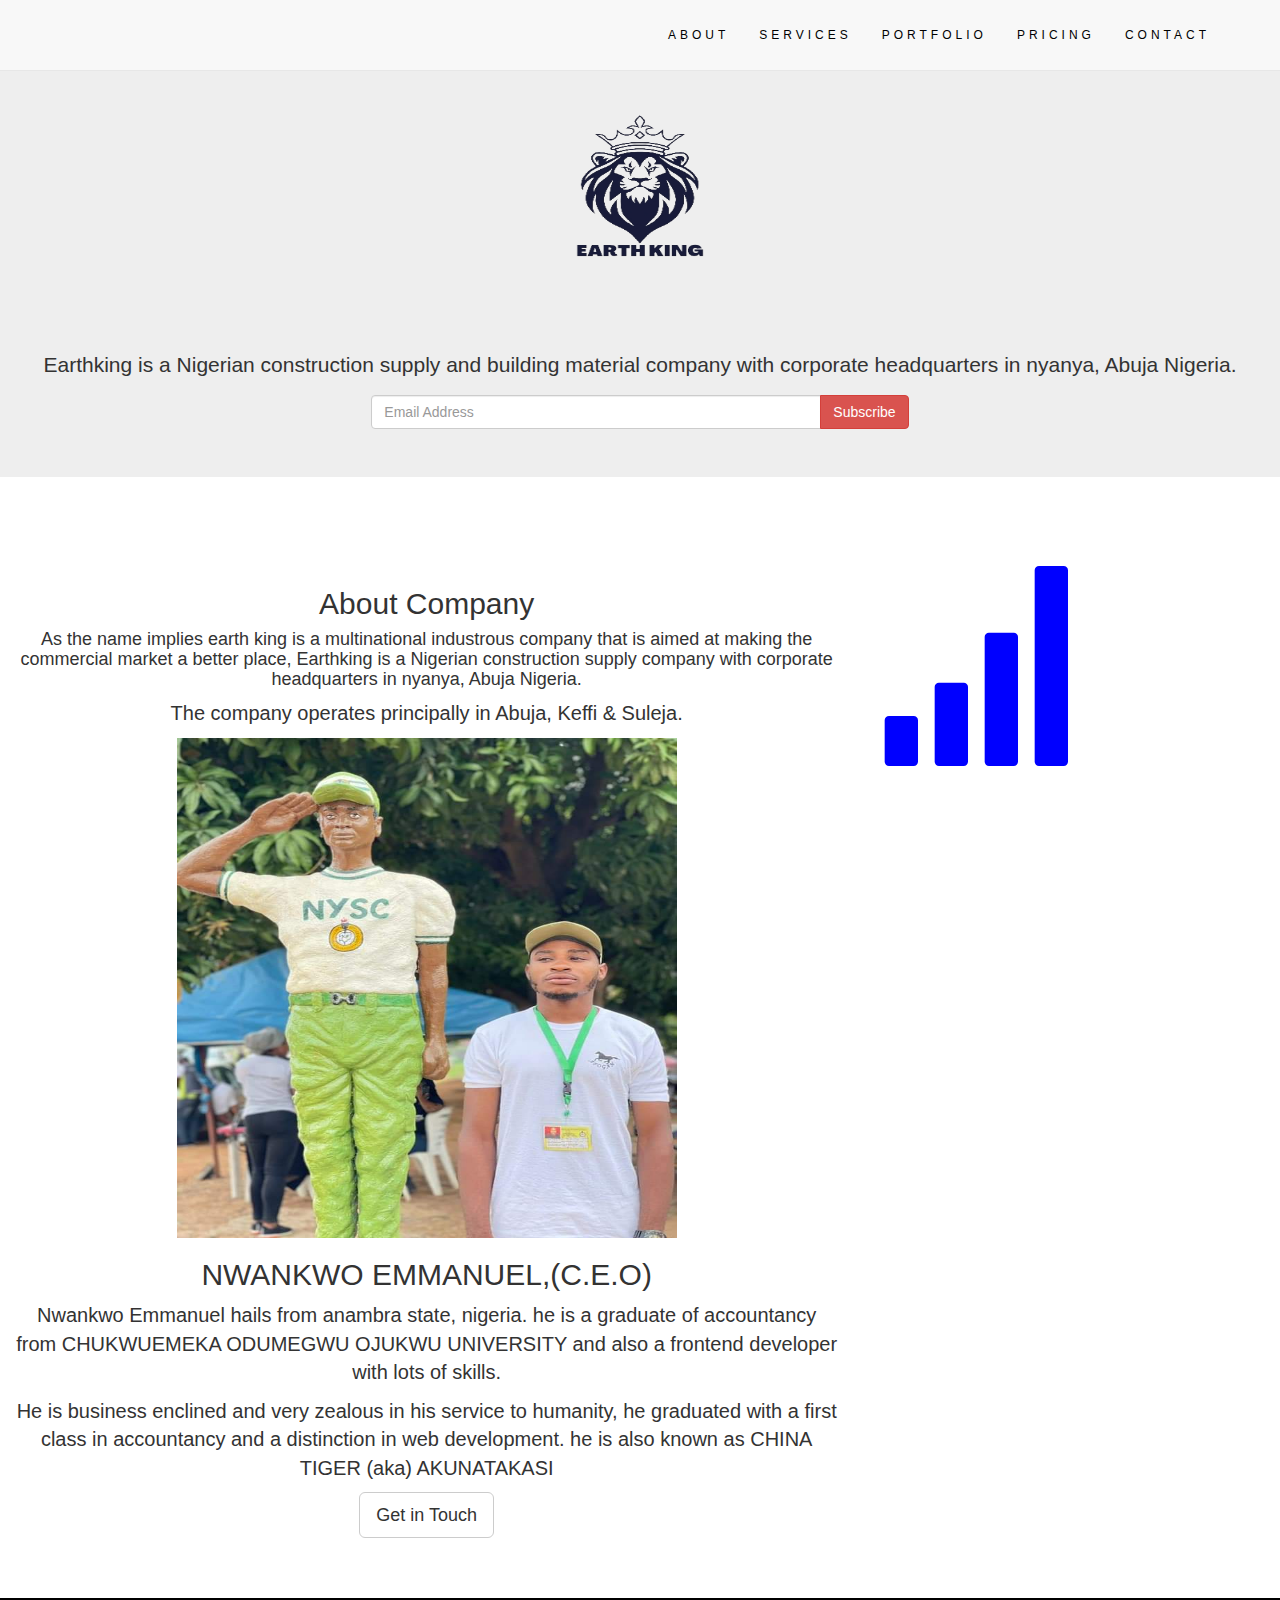
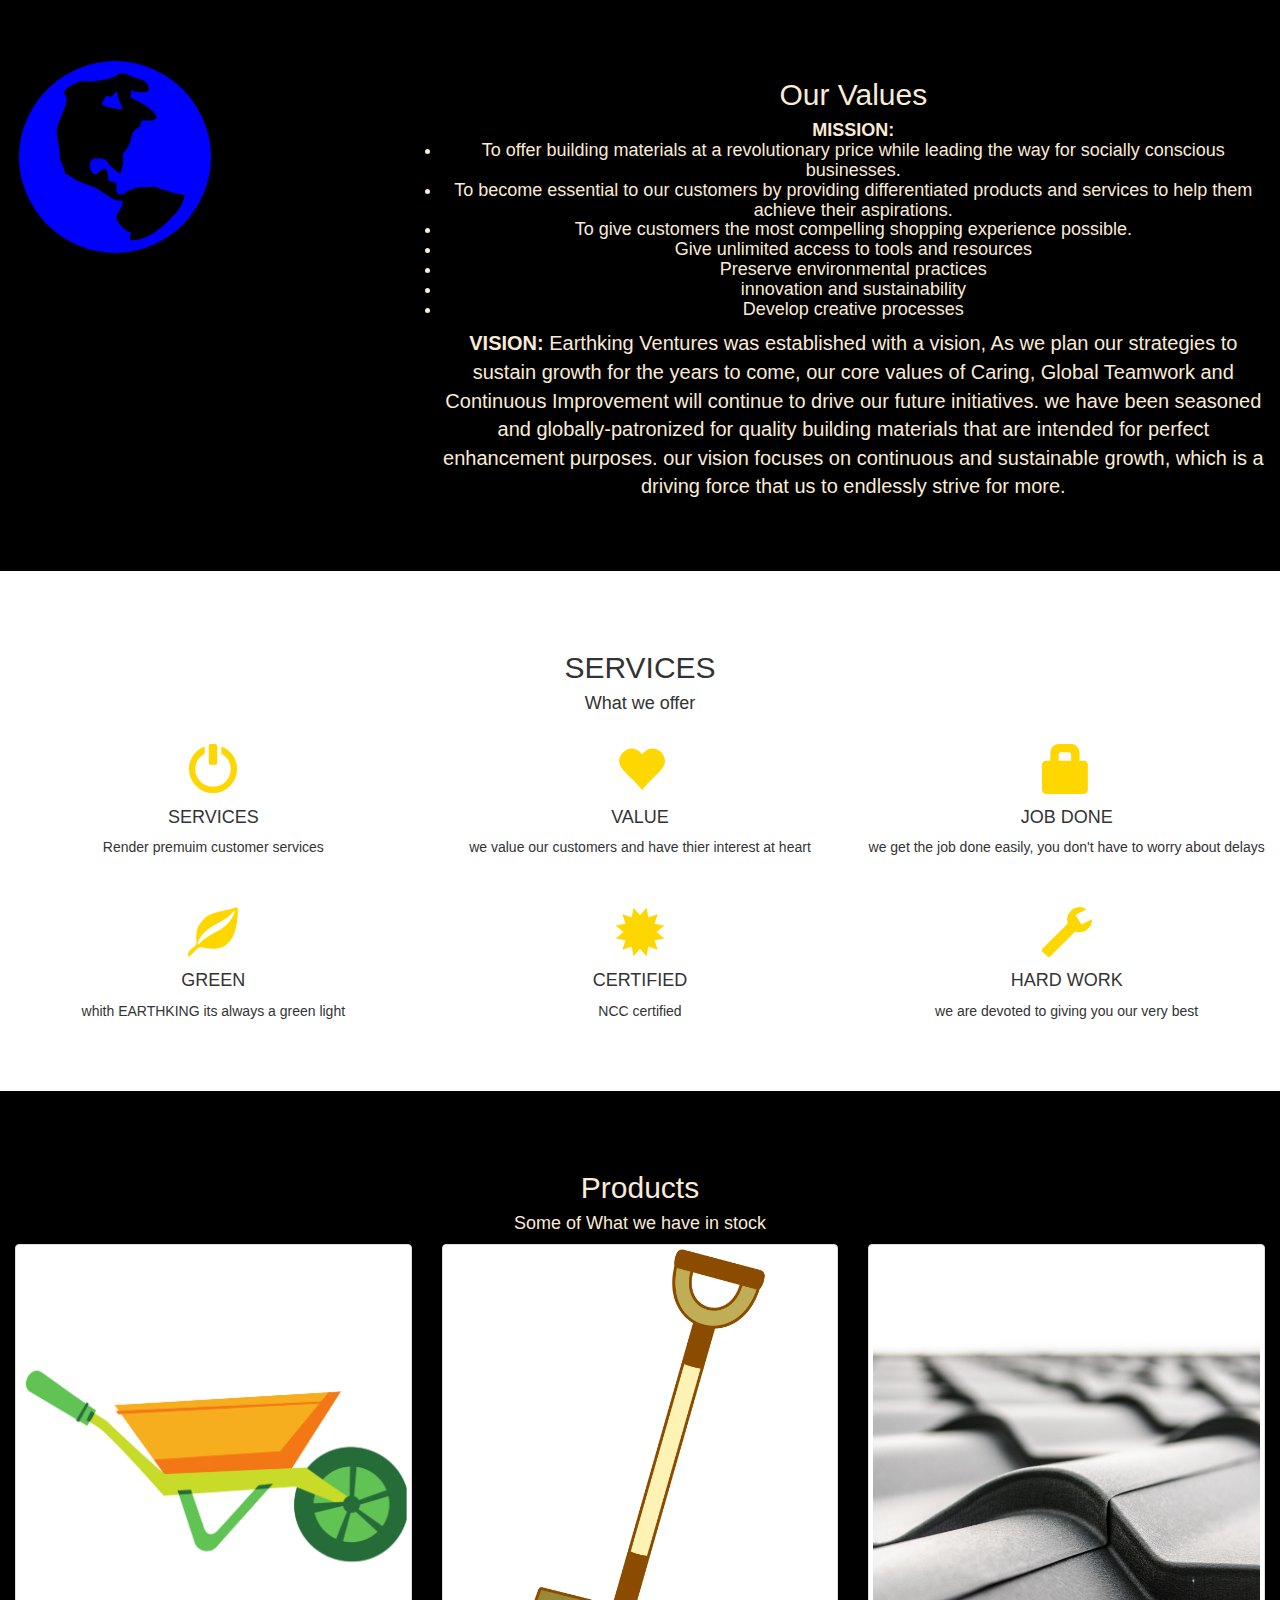
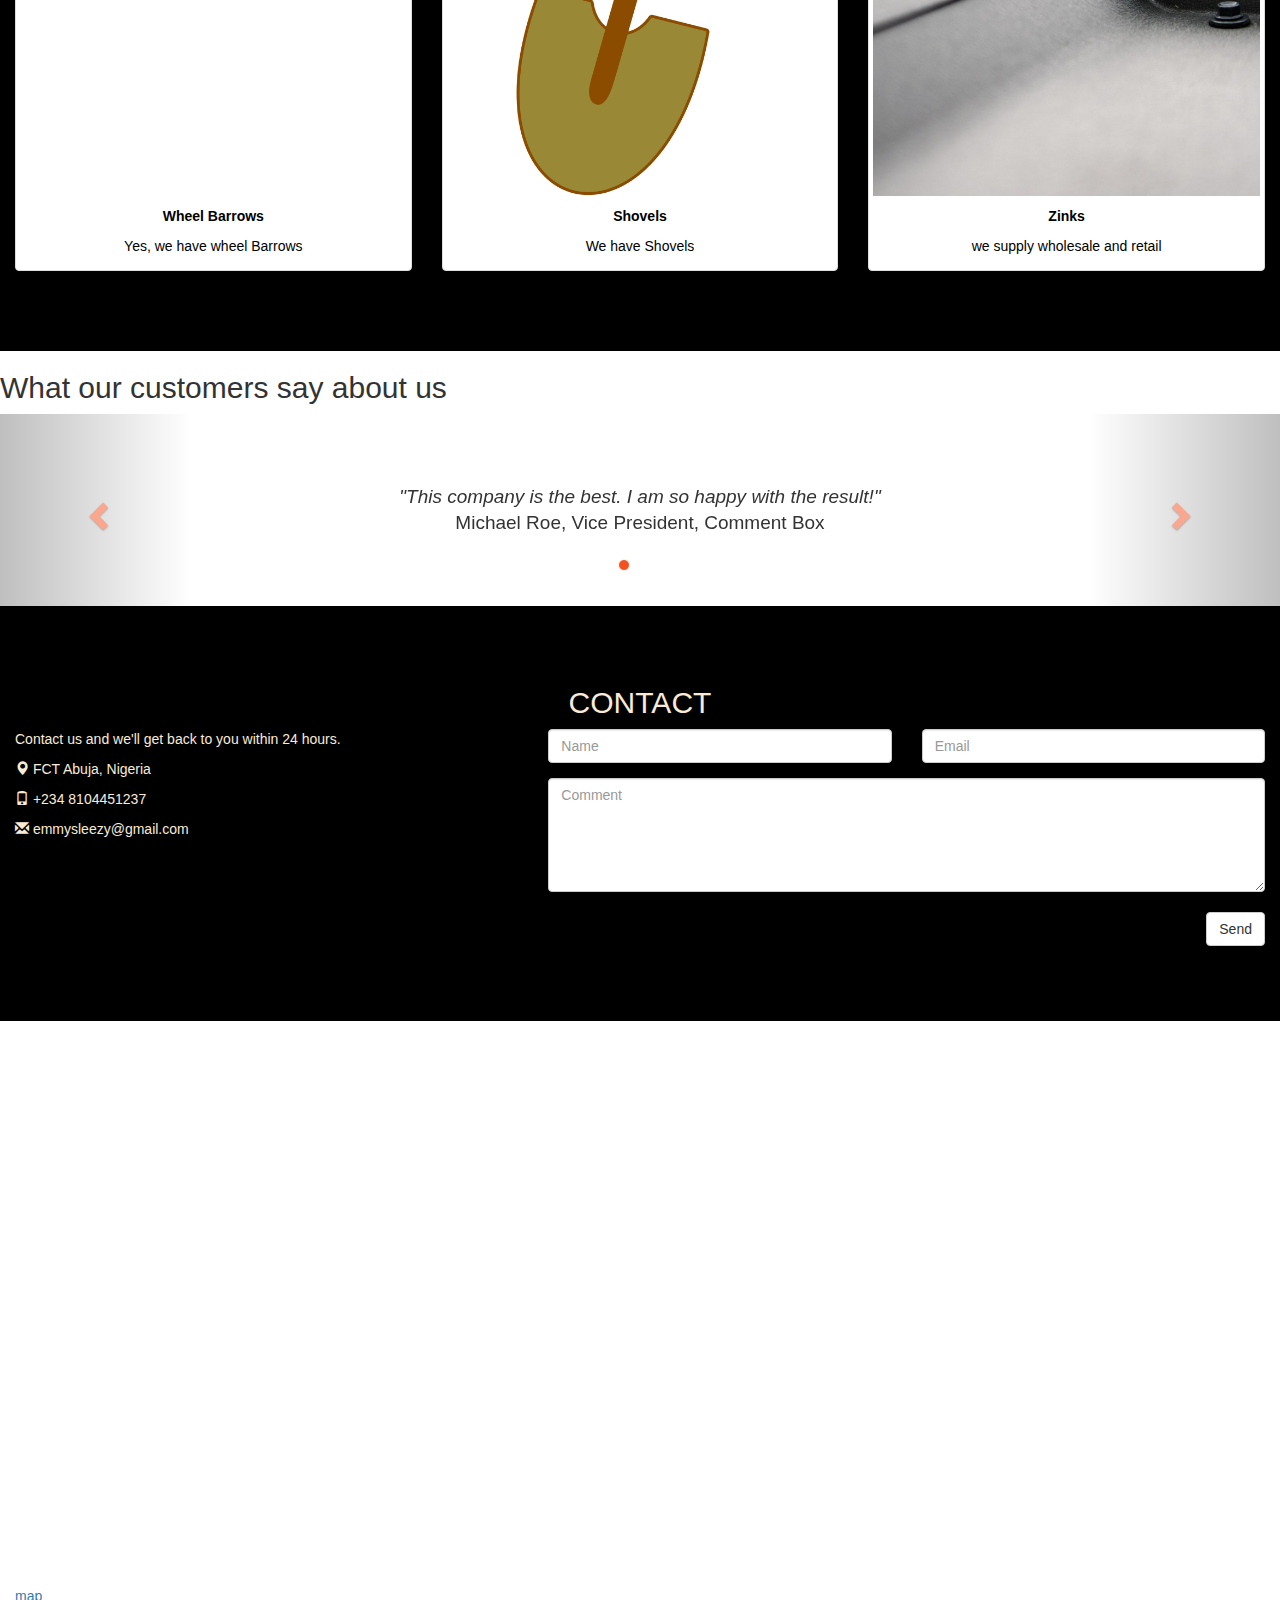
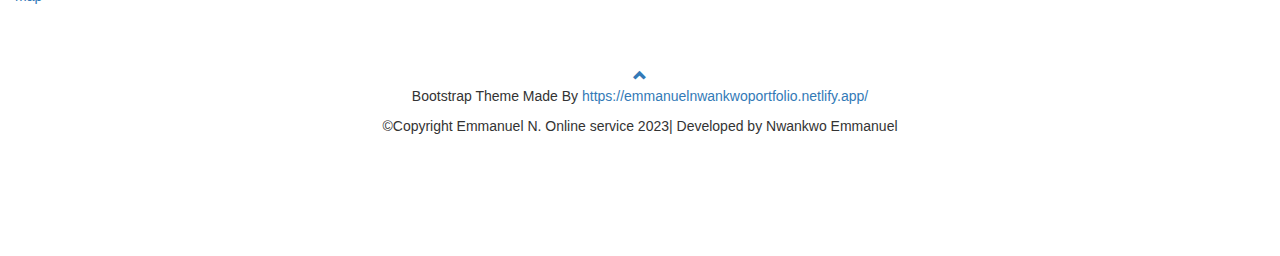
<file: index.html>
<!DOCTYPE html>
<html lang="en" class="mobile">
  <head>
    <link rel="stylesheet" href="/css/index.css">
    <title>Earthking ventures</title>
    <meta charset="utf-8">
    <meta name="viewport" content="width=device-width, initial-scale=1">
    <link rel="stylesheet" href="https://maxcdn.bootstrapcdn.com/bootstrap/3.4.1/css/bootstrap.min.css">
    <script src="https://ajax.googleapis.com/ajax/libs/jquery/3.5.1/jquery.min.js"></script>
    <script src="https://maxcdn.bootstrapcdn.com/bootstrap/3.4.1/js/bootstrap.min.js"></script>
  </head>

  <body id="mypage" data-spy="scroll" data-target=".navbar" data-offset="60">

    <nav class="navbar navbar-default navbar-fixed-top">
      <div class="container">
        <div class="navbar-header">
          <button type="button"  class="navbar-toggle" data-toggle="collapse" data-target="#myNavbar">
            <span class="icon-bar"></span>
            <span class="icon-bar"></span>
            <span class="icon-bar"></span>                      
          </button>
        </div>
        
        <div class="collapse navbar-collapse" id="myNavbar">
          <ul class="nav navbar-nav navbar-right">
            <li><a href="#about">ABOUT</a></li>
            <li><a href="#services">SERVICES</a></li>
            <li><a href="#portfolio">PORTFOLIO</a></li>
            <li><a href="#pricing">PRICING</a></li>
            <li><a href="#contact">CONTACT</a></li>
          </ul>
        </div>
      </div>
    </nav>
    
    <div class="jumbotron text-center">
      <img id="img1" src="/images/earthking.jpg.jpeg" alt="earthking" width="400" height="300px">
          
      <p id="first">Earthking is a Nigerian construction supply and building material company with corporate headquarters in nyanya,  Abuja Nigeria.</p>
      <form class="form-inline">
        <div class="input-group">
          <input type="email" class="form-control" size="50" placeholder="Email Address" required>
          <div class="input-group-btn">
            <button type="button" class="btn btn-danger">Subscribe</button>
          </div>
        </div>
      </form>
    </div>

    <!-- ABOUT SECTION -->
    <div class="container-fluid">
      <div class="row">
        <div class="col-sm-8">
          <h2>About Company </h2>
          <h4>As the name implies earth king is a multinational industrous company that is aimed at making the commercial    market a better place, Earthking is a Nigerian construction supply company with corporate headquarters in nyanya,  Abuja Nigeria.</h4>
          <p>The company operates principally in Abuja, Keffi & Suleja.</p>
           
          <div>
            <img src="/images/ceo.jpg.jpeg" style="width:500px;height:500px;">
            <div class="ceo header">
              <h2>NWANKWO EMMANUEL,(C.E.O) </h2>
            </div>
            <p>Nwankwo Emmanuel hails from anambra state, nigeria. he is a graduate of accountancy from CHUKWUEMEKA ODUMEGWU OJUKWU UNIVERSITY and also a frontend developer with lots of skills.</p>
            <p>He is business enclined and very zealous in his service to humanity, he graduated with a first class in accountancy and a distinction in web development. he is also known as CHINA TIGER (aka) AKUNATAKASI</p>
          </div>
          <button class="btn btn-default btn-lg">Get in Touch</button>
        </div>
        <div class="col-sm-4">
          <span class="glyphicon glyphicon-signal logo"></span>
        </div>
      </div>
    </div>
    
    <!-- OUR VALUES -->
    <div class="container-fluid bg-grey">
      <div class="row">
        <div class="col-sm-4">
          <span class="glyphicon glyphicon-globe logo"></span>
        </div>
        <div class="col-sm-8">
          <h2>Our Values</h2>
          <h4><strong>MISSION:</strong>
            <li>To offer building materials at a revolutionary price while leading the way for socially conscious businesses.</li> 
            <li>To become essential to our customers by providing differentiated products and services to help them achieve their aspirations.</li>
            <li>To give customers the most compelling shopping experience possible.</li>
            <li>Give unlimited access to tools and resources </li>
            <li>Preserve environmental practices </li>
            <li>innovation and sustainability </li>
            <li>Develop creative processes</li></h4>
          <p><strong>VISION:</strong> Earthking Ventures was established with a vision, As we plan our strategies to sustain growth for the years to come, our core values of Caring, Global Teamwork and Continuous Improvement will continue to drive our future initiatives. we have been seasoned and globally-patronized for quality building materials that are intended for perfect enhancement purposes. our vision focuses on continuous and sustainable growth, which is a driving force that us to endlessly strive for more.</p>
        </div>
      </div>
    </div>


<!-- OUR SERVICES -->
    <div class="container-fluid text-center">
      <h2>SERVICES</h2>
      <h4>What we offer</h4>
      <br>
      <div class="row">
        <div class="col-sm-4">
          <span class="glyphicon glyphicon-off logo-small"></span>
          <h4>SERVICES</h4>
          <p>Render premuim customer services</p>
        </div>
        <div class="col-sm-4">
          <span class="glyphicon glyphicon-heart logo-small"></span>
          <h4>VALUE</h4>
          <p>we value our customers and have thier interest at heart</p>
        </div>
        <div class="col-sm-4">
          <span class="glyphicon glyphicon-lock logo-small"></span>
          <h4>JOB DONE</h4>
          <p>we get the job done easily, you don't have to worry about delays</p>
        </div>
        </div>
        <br><br>
      <div class="row">
        <div class="col-sm-4">
          <span class="glyphicon glyphicon-leaf logo-small"></span>
          <h4>GREEN</h4>
          <p>whith EARTHKING its always a green light</p>
        </div>
        <div class="col-sm-4">
          <span class="glyphicon glyphicon-certificate logo-small"></span>
          <h4>CERTIFIED</h4>
          <p>NCC certified</p>
        </div>
        <div class="col-sm-4">
          <span class="glyphicon glyphicon-wrench logo-small"></span>
          <h4>HARD WORK</h4>
          <p>we are devoted to giving you our very best</p>
        </div>
      </div>
    </div>


<!-- OUR PRODUCTS -->
    <div class="container-fluid text-center bg-grey">
      <h2>Products</h2>
      <h4>Some of What we have in stock</h4>
      <div class="row text-center">
        <div class="col-sm-4">
          <div class="thumbnail">
            <img src="/images/wheelbarrow.jpg.jpeg" alt="wheelbarrow">
            <p id="ty"><strong>Wheel Barrows</strong></p>
            <p>Yes, we have wheel Barrows</p>
          </div>
        </div>
        <div class="col-sm-4">
          <div class="thumbnail">
            <img src="/images/shovel.jpg.jpeg" alt="shovel">
            <p id="ty"><strong>Shovels</strong></p>
            <p>We have Shovels</p>
          </div>
        </div>
        <div class="col-sm-4">
          <div class="thumbnail">
            <img src="/images/zinc.jpg.jpeg" alt="zinc">
            <p id="ty"><strong>Zinks</strong></p>
            <p>we supply wholesale and retail</p>
          </div>
        </div>
      </div>
    </div>

    <!-- WHAT OUR CUSTOMERS SAY -->
    <h2>What our customers say about us</h2>
    <div id="myCarousel" class="carousel slide text-center" data-ride="carousel">
  <!-- Indicators -->
  <ol class="carousel-indicators">
    <li data-target="#myCarousel" data-slide-to="0" class="active"></li>
    <li data-target="#myCarousel" data-slide-to="1"></li>
    <li data-target="#myCarousel" data-slide-to="2"></li>
  </ol>

  <!-- Wrapper for slides -->
  <div class="carousel-inner" role="listbox">
    <div class="item active">
    <h4>"This company is the best. I am so happy with the result!"<br><span style="font-style:normal;">Michael Roe, Vice President, Comment Box</span></h4>
    </div>
    <div class="item">
      <h4>"One word... WOW!!"<br><span style="font-style:normal;">John Doe, Salesman, Rep Inc</span></h4>
    </div>
    <div class="item">
      <h4>"Could I... BE any more happy with this company?"<br><span style="font-style:normal;">Chandler Bing, Actor, FriendsAlot</span></h4>
    </div>
  </div>

  <!-- Left and right controls -->
  <a class="left carousel-control" href="#myCarousel" role="button" data-slide="prev">
    <span class="glyphicon glyphicon-chevron-left" aria-hidden="true"></span>
    <span class="sr-only">Previous</span>
  </a>
  <a class="right carousel-control" href="#myCarousel" role="button" data-slide="next">
    <span class="glyphicon glyphicon-chevron-right" aria-hidden="true"></span>
    <span class="sr-only">Next</span>
  </a>
    </div>

    <!-- CONTACT -->
    <div class="container-fluid bg-grey">
      <h2 class="text-center">CONTACT</h2>
    <div class="row">
    <div class="col-sm-5">
      <p>Contact us and we'll get back to you within 24 hours.</p>
      <p><span class="glyphicon glyphicon-map-marker"></span> FCT Abuja, Nigeria</p>
      <p><span class="glyphicon glyphicon-phone"></span> +234 8104451237</p>
      <p><span class="glyphicon glyphicon-envelope"></span> emmysleezy@gmail.com</p>
    </div>
    <div class="col-sm-7">
      <div class="row">
        <div class="col-sm-6 form-group">
          <input class="form-control" id="name" name="name" placeholder="Name" type="text" required>
        </div>
        <div class="col-sm-6 form-group">
          <input class="form-control" id="email" name="email" placeholder="Email" type="email" required>
        </div>
      </div>
      <textarea class="form-control" id="comments" name="comments" placeholder="Comment" rows="5"></textarea><br>
      <div class="row">
        <div class="col-sm-12 form-group">
          <button class="btn btn-default pull-right" type="submit">Send</button>
        </div>
      </div>
    </div>
    </div>
    </div>

    <!-- MAP -->
  <div class="container-fluid">
    <div class="mapp">
                    
      <a href="https://goo.gl/maps/  Gm2VnnMbXYkcReAM6" target="_blank">
        <div id="map-tile">
          <iframe src="https://www.google.com/maps/embed?pb=!1m14!1m12!1m3!1d63041.17342008881!2d7.4711039999999995!3d9.0570752!2m3!1f0!2f0!3f0!3m2!1i1024!2i768!4f13.1!5e0!3m2!1sen!2sng!4v1679698508281!5m2!1sen!2sng" width="2000" height="500" style="border:0;" allowfullscreen="" loading="lazy" referrerpolicy="no-referrer-when-downgrade"></iframe>
          <span>map</span>
        </div>
      </a>
    </div>
 
    <footer class="container-fluid text-center">
      <a href="#myPage" title="To Top">
        <span class="glyphicon glyphicon-chevron-up"></span>
      </a>
      <p>Bootstrap Theme Made By <a href="https://emmanuelnwankwoportfolio.netlify.app/" title="Visit my portfolio">https://emmanuelnwankwoportfolio.netlify.app/</a></p>&#169;Copyright Emmanuel N. Online service 2023| Developed by Nwankwo Emmanuel
    </footer>
  </body>
  
</html>
</file>
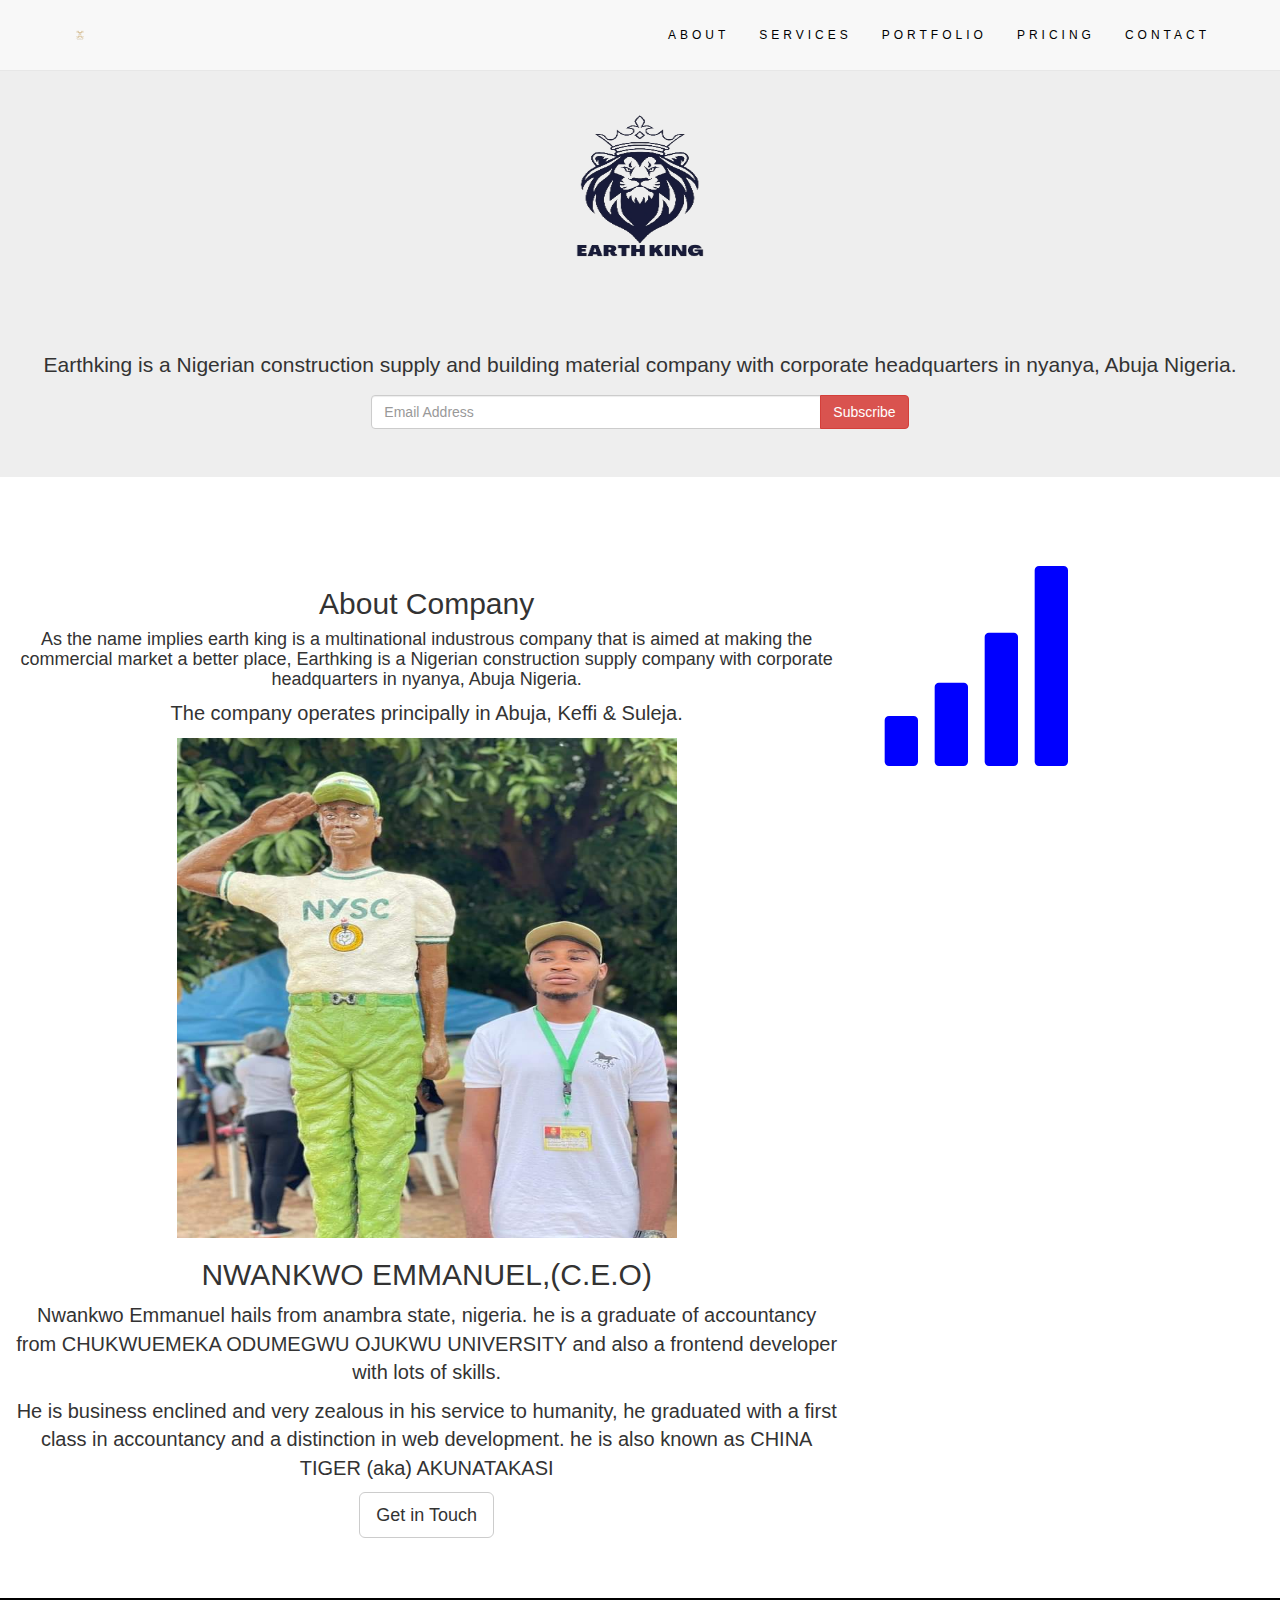
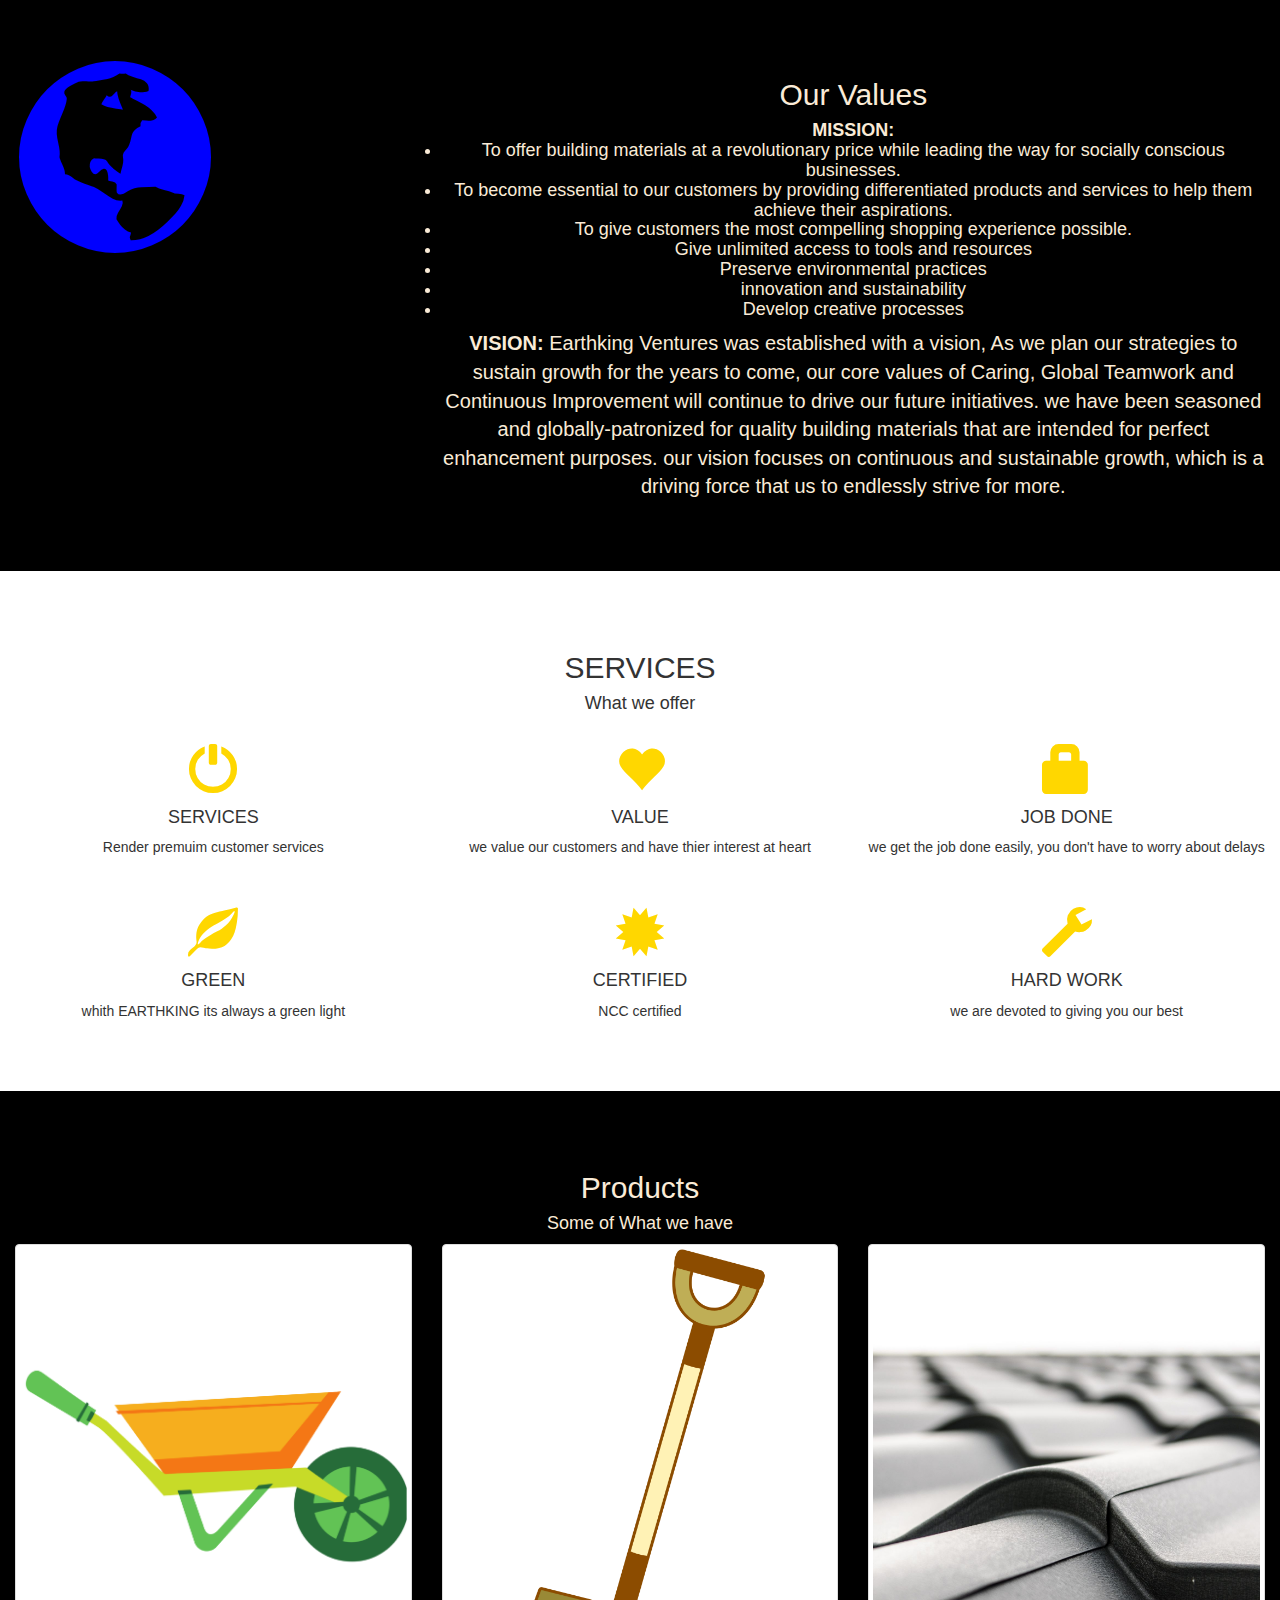
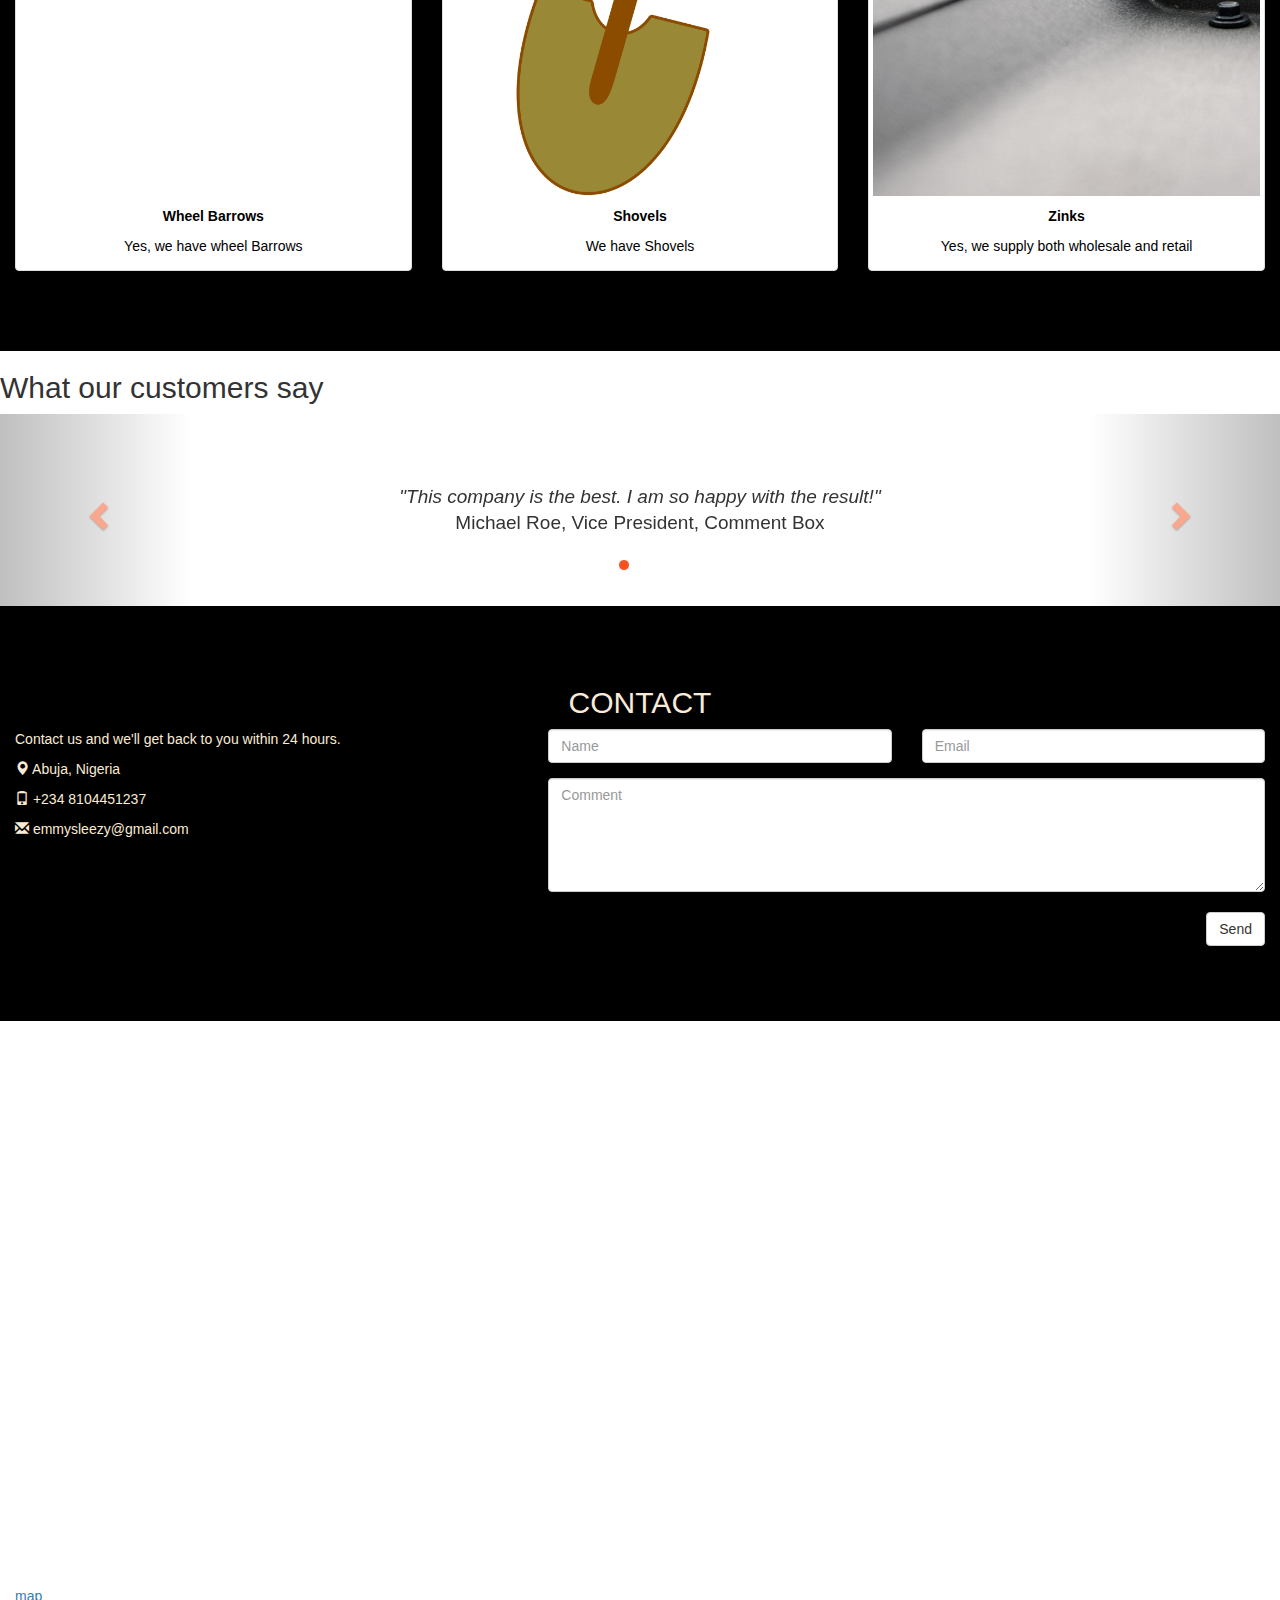
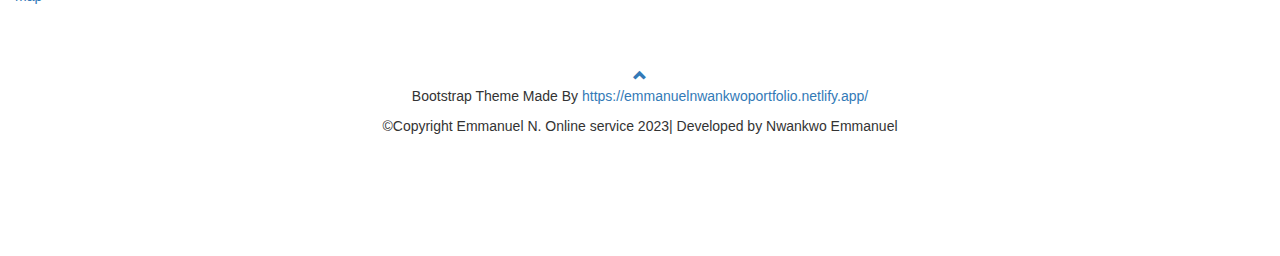
<file: rehearse.html>
<!DOCTYPE html>
<html lang="en" class="mobile">
  <head>
    <link rel="stylesheet" href="/css/index.css">
    <title>Earthking ventures</title>
    <meta charset="utf-8">
    <meta name="viewport" content="width=device-width, initial-scale=1">
    <link rel="stylesheet" href="https://maxcdn.bootstrapcdn.com/bootstrap/3.4.1/css/bootstrap.min.css">
    <script src="https://ajax.googleapis.com/ajax/libs/jquery/3.5.1/jquery.min.js"></script>
    <script src="https://maxcdn.bootstrapcdn.com/bootstrap/3.4.1/js/bootstrap.min.js"></script>
  </head>

  <body id="mypage" data-spy="scroll" data-target=".navbar" data-offset="60">

    <nav class="navbar navbar-default navbar-fixed-top">
      <div class="container">
        <div class="navbar-header">
          <button type="button"  class="navbar-toggle" data-toggle="collapse" data-target="#myNavbar">
            <span class="icon-bar"></span>
            <span class="icon-bar"></span>
            <span class="icon-bar"></span>                        
          </button>
          <img class="navbar-brand" src="/images/EARTHK.jpg.png" alt="logo" width="50px" height="100px">
        </div>
        <div class="collapse navbar-collapse" id="myNavbar">
          <ul class="nav navbar-nav navbar-right">
            <li><a href="#about">ABOUT</a></li>
            <li><a href="#services">SERVICES</a></li>
            <li><a href="#portfolio">PORTFOLIO</a></li>
            <li><a href="#pricing">PRICING</a></li>
            <li><a href="#contact">CONTACT</a></li>
          </ul>
        </div>
      </div>
    </nav>
    
    <div class="jumbotron text-center">
      <img id="img1" src="/images/earthking.jpg.jpeg" alt="earthking" width="400" height="300px">
          
      <p id="first">Earthking is a Nigerian construction supply and building material company with corporate headquarters in nyanya,  Abuja Nigeria.</p>
      <form class="form-inline">
        <div class="input-group">
          <input type="email" class="form-control" size="50" placeholder="Email Address" required>
          <div class="input-group-btn">
            <button type="button" class="btn btn-danger">Subscribe</button>
          </div>
        </div>
      </form>
    </div>

    <!-- ABOUT SECTION -->
    <div class="container-fluid">
      <div class="row">
        <div class="col-sm-8">
          <h2>About Company </h2>
          <h4>As the name implies earth king is a multinational industrous company that is aimed at making the commercial    market a better place, Earthking is a Nigerian construction supply company with corporate headquarters in nyanya,  Abuja Nigeria.</h4>
          <p>The company operates principally in Abuja, Keffi & Suleja.</p>
           
          <div>
            <img src="/images/ceo.jpg.jpeg" style="width:500px;height:500px;">
            <div class="ceo header">
              <h2>NWANKWO EMMANUEL,(C.E.O) </h2>
            </div>
            <p>Nwankwo Emmanuel hails from anambra state, nigeria. he is a graduate of accountancy from CHUKWUEMEKA ODUMEGWU OJUKWU UNIVERSITY and also a frontend developer with lots of skills.</p>
            <p>He is business enclined and very zealous in his service to humanity, he graduated with a first class in accountancy and a distinction in web development. he is also known as CHINA TIGER (aka) AKUNATAKASI</p>
          </div>
          <button class="btn btn-default btn-lg">Get in Touch</button>
        </div>
        <div class="col-sm-4">
          <span class="glyphicon glyphicon-signal logo"></span>
        </div>
      </div>
    </div>
    
    <!-- OUR VALUES -->
    <div class="container-fluid bg-grey">
      <div class="row">
        <div class="col-sm-4">
          <span class="glyphicon glyphicon-globe logo"></span>
        </div>
        <div class="col-sm-8">
          <h2>Our Values</h2>
          <h4><strong>MISSION:</strong>
            <li>To offer building materials at a revolutionary price while leading the way for socially conscious businesses.</li> 
            <li>To become essential to our customers by providing differentiated products and services to help them achieve their aspirations.</li>
            <li>To give customers the most compelling shopping experience possible.</li>
            <li>Give unlimited access to tools and resources </li>
            <li>Preserve environmental practices </li>
            <li>innovation and sustainability </li>
            <li>Develop creative processes</li></h4>
          <p><strong>VISION:</strong> Earthking Ventures was established with a vision, As we plan our strategies to sustain growth for the years to come, our core values of Caring, Global Teamwork and Continuous Improvement will continue to drive our future initiatives. we have been seasoned and globally-patronized for quality building materials that are intended for perfect enhancement purposes. our vision focuses on continuous and sustainable growth, which is a driving force that us to endlessly strive for more.</p>
        </div>
      </div>
    </div>


<!-- OUR SERVICES -->
    <div class="container-fluid text-center">
      <h2>SERVICES</h2>
      <h4>What we offer</h4>
      <br>
      <div class="row">
        <div class="col-sm-4">
          <span class="glyphicon glyphicon-off logo-small"></span>
          <h4>SERVICES</h4>
          <p>Render premuim customer services</p>
        </div>
        <div class="col-sm-4">
          <span class="glyphicon glyphicon-heart logo-small"></span>
          <h4>VALUE</h4>
          <p>we value our customers and have thier interest at heart</p>
        </div>
        <div class="col-sm-4">
          <span class="glyphicon glyphicon-lock logo-small"></span>
          <h4>JOB DONE</h4>
          <p>we get the job done easily, you don't have to worry about delays</p>
        </div>
        </div>
        <br><br>
      <div class="row">
        <div class="col-sm-4">
          <span class="glyphicon glyphicon-leaf logo-small"></span>
          <h4>GREEN</h4>
          <p>whith EARTHKING its always a green light</p>
        </div>
        <div class="col-sm-4">
          <span class="glyphicon glyphicon-certificate logo-small"></span>
          <h4>CERTIFIED</h4>
          <p>NCC certified</p>
        </div>
        <div class="col-sm-4">
          <span class="glyphicon glyphicon-wrench logo-small"></span>
          <h4>HARD WORK</h4>
          <p>we are devoted to giving you our best</p>
        </div>
      </div>
    </div>


<!-- OUR PRODUCTS -->
    <div class="container-fluid text-center bg-grey">
      <h2>Products</h2>
      <h4>Some of What we have</h4>
      <div class="row text-center">
        <div class="col-sm-4">
          <div class="thumbnail">
            <img src="/images/wheelbarrow.jpg.jpeg" alt="wheelbarrow">
            <p><strong>Wheel Barrows</strong></p>
            <p>Yes, we have wheel Barrows</p>
          </div>
        </div>
        <div class="col-sm-4">
          <div class="thumbnail">
            <img src="/images/shovel.jpg.jpeg" alt="shovel">
            <p><strong>Shovels</strong></p>
            <p>We have Shovels</p>
          </div>
        </div>
        <div class="col-sm-4">
          <div class="thumbnail">
            <img src="/images/zinc.jpg.jpeg" alt="zinc">
            <p><strong>Zinks</strong></p>
            <p>Yes, we supply both wholesale and retail</p>
          </div>
        </div>
      </div>
    </div>

    <!-- WHAT OUR CUSTOMERS SAY -->
    <h2>What our customers say</h2>
<div id="myCarousel" class="carousel slide text-center" data-ride="carousel">
  <!-- Indicators -->
  <ol class="carousel-indicators">
    <li data-target="#myCarousel" data-slide-to="0" class="active"></li>
    <li data-target="#myCarousel" data-slide-to="1"></li>
    <li data-target="#myCarousel" data-slide-to="2"></li>
  </ol>

  <!-- Wrapper for slides -->
  <div class="carousel-inner" role="listbox">
    <div class="item active">
    <h4>"This company is the best. I am so happy with the result!"<br><span style="font-style:normal;">Michael Roe, Vice President, Comment Box</span></h4>
    </div>
    <div class="item">
      <h4>"One word... WOW!!"<br><span style="font-style:normal;">John Doe, Salesman, Rep Inc</span></h4>
    </div>
    <div class="item">
      <h4>"Could I... BE any more happy with this company?"<br><span style="font-style:normal;">Chandler Bing, Actor, FriendsAlot</span></h4>
    </div>
  </div>

  <!-- Left and right controls -->
  <a class="left carousel-control" href="#myCarousel" role="button" data-slide="prev">
    <span class="glyphicon glyphicon-chevron-left" aria-hidden="true"></span>
    <span class="sr-only">Previous</span>
  </a>
  <a class="right carousel-control" href="#myCarousel" role="button" data-slide="next">
    <span class="glyphicon glyphicon-chevron-right" aria-hidden="true"></span>
    <span class="sr-only">Next</span>
  </a>
</div>

<!-- CONTACT -->
<div class="container-fluid bg-grey">
  <h2 class="text-center">CONTACT</h2>
  <div class="row">
    <div class="col-sm-5">
      <p>Contact us and we'll get back to you within 24 hours.</p>
      <p><span class="glyphicon glyphicon-map-marker"></span> Abuja, Nigeria</p>
      <p><span class="glyphicon glyphicon-phone"></span> +234 8104451237</p>
      <p><span class="glyphicon glyphicon-envelope"></span> emmysleezy@gmail.com</p>
    </div>
    <div class="col-sm-7">
      <div class="row">
        <div class="col-sm-6 form-group">
          <input class="form-control" id="name" name="name" placeholder="Name" type="text" required>
        </div>
        <div class="col-sm-6 form-group">
          <input class="form-control" id="email" name="email" placeholder="Email" type="email" required>
        </div>
      </div>
      <textarea class="form-control" id="comments" name="comments" placeholder="Comment" rows="5"></textarea><br>
      <div class="row">
        <div class="col-sm-12 form-group">
          <button class="btn btn-default pull-right" type="submit">Send</button>
        </div>
      </div>
    </div>
  </div>
</div>

<!-- MAP -->
  <div class="container-fluid">
    <div class="mapp">
                    
      <a href="https://goo.gl/maps/  Gm2VnnMbXYkcReAM6" target="_blank">
        <div id="map-tile">
          <iframe src="https://www.google.com/maps/embed?pb=!1m14!1m12!1m3!1d63041.17342008881!2d7.4711039999999995!3d9.0570752!2m3!1f0!2f0!3f0!3m2!1i1024!2i768!4f13.1!5e0!3m2!1sen!2sng!4v1679698508281!5m2!1sen!2sng" width="2000" height="500" style="border:0;" allowfullscreen="" loading="lazy" referrerpolicy="no-referrer-when-downgrade"></iframe>
          <span>map</span>
        </div>
      </a>
    </div>
 
    <footer class="container-fluid text-center">
      <a href="#myPage" title="To Top">
        <span class="glyphicon glyphicon-chevron-up"></span>
      </a>
      <p>Bootstrap Theme Made By <a href="https://emmanuelnwankwoportfolio.netlify.app/" title="Visit my portfolio">https://emmanuelnwankwoportfolio.netlify.app/</a></p>&#169;Copyright Emmanuel N. Online service 2023| Developed by Nwankwo Emmanuel
    </footer>
  </body>
  
</html>
</file>
<file: css/index.css>
.jumbotron {
  background-color: #f6f6;
  color: #ffffff;
  padding: 100px 25px;
}
.bg-grey {
  background-color: black;
  color: antiquewhite;
}

#img1{
  margin-bottom: 0.1px;
}

#first {
  margin-top: 2px;
}

.col-sm-8 {
  text-align: center;
  font-size: 20px;
}

.logo-small {
  color: gold;
  font-size: 50px;
}

.container-fluid {
  padding: 60px 50px;
}


.logo {
  color: blue;
  font-size: 200px;
}

.thumbnail {
  padding: 0 0 15px 0;
  border: none;
  border-radius: 0;
  color: black;
}

.thumbnail p {
/* border-color: gray; */
}

.thumbnail img {
  width: 100%;
  height: 100%;
  margin-bottom: 10px;
}

.carousel-control.right, .carousel-control.left {
  background-image: none;
  color: #f4511e;
}

.carousel-indicators li {
  border-color: #f4511e;
}

.carousel-indicators li.active {
  background-color: #f4511e;
}

.item h4 {
  font-size: 19px;
  line-height: 1.375em;
  font-weight: 400;
  font-style: italic;
  margin: 70px 0;
}

.item span {
  font-style: normal;
}

.navbar {
  margin-bottom: 0;
  background-color: blue;
  z-index: 9999;
  border: 0;
  font-size: 12px !important;
  line-height: 1.42857143 !important;
  letter-spacing: 4px;
  border-radius: 0;
  padding: 10px;
}

.navbar li a, .navbar {
  color: black !important;
}
.navbar-nav li a:hover, .navbar-nav li.active a {
  color: blue !important;
  background-color: lightblue !important;
}
.navbar-default .navbar-toggle {
  border-color: transparent;
  color: white !important;
}

#ty {
  border-color: black;
}
@media screen and (max-width: 768px) {
  .col-sm-4 {
    text-align: center;
    margin: 25px 0;
  }
}
</file>
